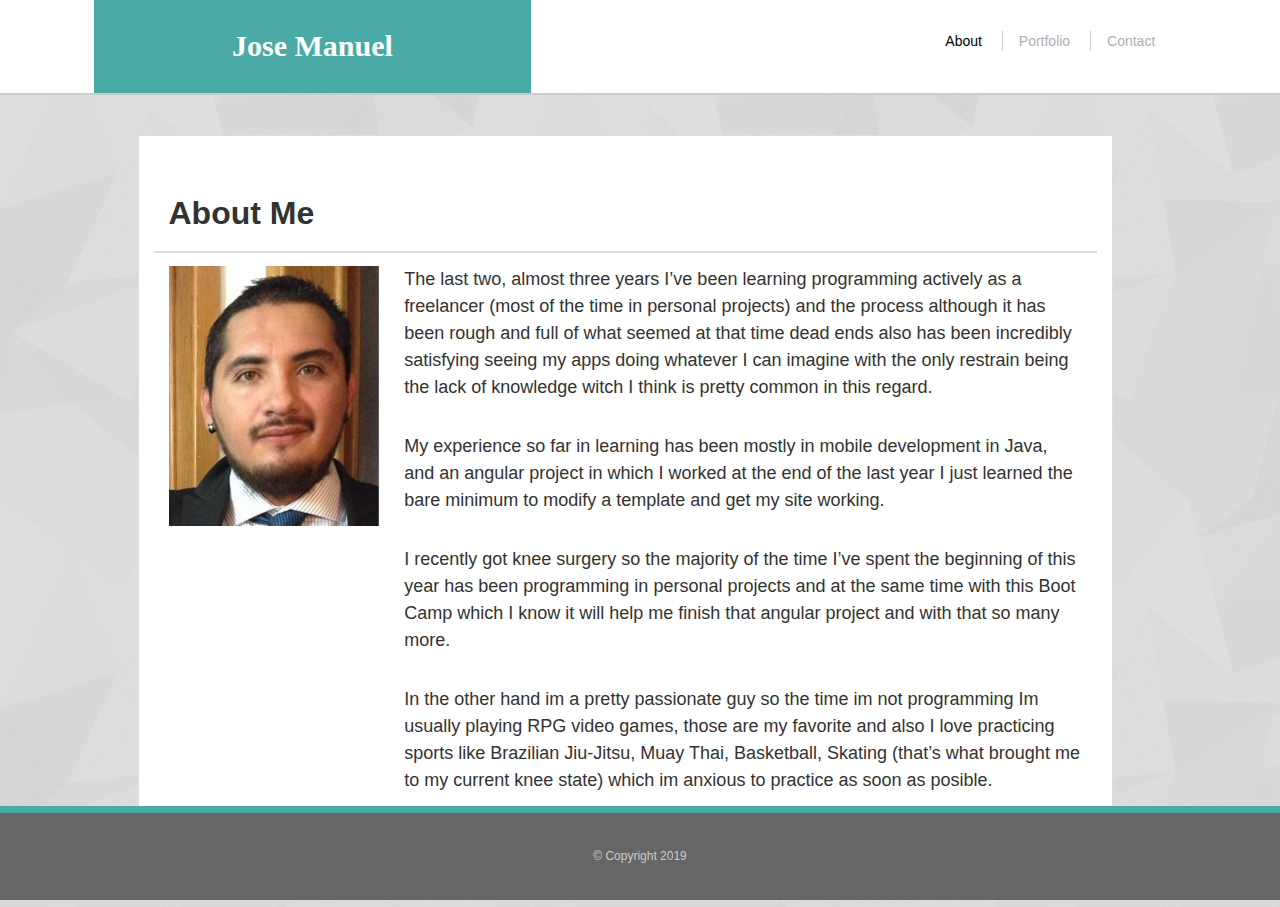
<file: index.html>
<!DOCTYPE html>
<html lang="en">
<head>
	<meta charset="UTF-8">
	<meta name="viewport" content="width=device-width, initial-scale=1">
	<title>Jose Manuel / About Me</title>
	<link rel="stylesheet" href="./assets/css/style.css">
	<link rel="stylesheet" href="./assets/css/bootstrap3.css">
</head>

<body>


<header>
	<div class="row">
		<div class="col-md-1 visible-md visible-lg visible-sm"></div> <!-- espacio vacío -->

		<div class="name col-md-4 col-lg-4 col-sm-4 col-xs-12">
			<div class="name-item">Jose Manuel</div>
		</div>

		<!--grande -->
		<div class="col-md-7 col-lg-7 col-sm-7 visible-md visible-lg visible-sm"
			 style="position: relative;
					top: 50%;
					left: 25%;
					transform: translateY(50%);">
			<nav class="nav navbar-btn">
				<div>
					<ul>
						<li><a href="index.html" class="active">About</a></li>
						<li><a href="#">Portfolio</a></li>
						<li><a href="contact.html">Contact</a></li>
					</ul>
				</div>
			</nav>
		</div>

		<!-- chico -->
		<div class="col-xs-12 visible-xs">
			<nav class="nav navbar-nav nav-chico"
				 style="display: inline-block;">
				<div>
					<ul>
						<li><a href="index.html" class="active">About</a></li>
						<li><a href="#">Portfolio</a></li>
						<li><a href="contact.html">Contact</a></li>
					</ul>
				</div>
			</nav>
		</div>

	</div>
</header>

	<!--<nav class="navbar navbar-default visible-md visible-lg" >
		<div class="container">
			<div>
				<div class="navbar-header">
					<a class="navbar-brand" href="#">Jose Manuel</a>
				</div>
				<ul class="nav navbar-nav navbar-right">
					<li class="active"><a href="#">About</a></li>
					<li><a href="portfolio.html">Portfolio</a></li>
					<li><a href="contact.html">Contact</a></li>
				</ul>
			</div>
		</div>
	</nav>


	<div class="visible-xs visible-sm">
		<div>
			<div class="name">
				<div class="name-item">Jose Manuel</div>
			</div>
		</div>

		<div style="background: white;">
			<nav>
				<div class="container" style="margin-left: 40px;">
					<ul class="nav nav-pills" style="height: 65px; background: red; display: inline;">
							<li><a href="#">About</a></li>
							<li><a href="portfolio.html">Portfolio</a></li>
							<li><a href="contact.html">Contact</a></li>
					</ul>
				</div>
			</nav>
		</div>

	</div>-->


	<div class="container">


		<div class="row">

			<div class="col-md-1 col-xs-1 col-sm-1"></div>
			<div class="main row col-md-10 col-xs-10 col-xs-10 col-sm-10">
				<h1 class="page-title col-sm-12 col-xs-12">About Me</h1>

				<div class="col-md-3 col-sm-12 col-xs-12">
					<img class="image" src="./assets/images/profileimg.jpg" alt="Photo">
				</div>

				<div class="col-md-9 col-sm-12 col-xs-12">
					<p>
						The last two, almost three years I’ve been learning programming actively as a freelancer (most of the time in personal projects) and the process although it has been rough and full of what seemed at that time dead ends also has been incredibly satisfying seeing my apps doing whatever I can imagine with the only restrain being the lack of knowledge witch I think is pretty common in this regard.
					</p>
					<p>
						My experience so far in learning has been mostly in mobile development in Java, and an angular project in which I worked at the end of the last year I just learned the bare minimum to modify a template and get my site working.
					</p>
					<p>
						I recently got knee surgery so the majority of the time I’ve spent the beginning of this year has been programming in personal projects and at the same time with this Boot Camp which I know it will help me finish that angular project and with that so many more.

					</p>
					<p>
						In the other hand im a pretty passionate guy so the time im not programming Im usually playing RPG video games, those are my favorite and also I love practicing sports like Brazilian Jiu-Jitsu, Muay Thai, Basketball, Skating (that’s what brought me to my current knee state) which im anxious to practice as soon as posible.
					</p>
				</div>

			</div>
			<div class="col-md-1 col-xs-1 col-sm-1"></div>

		</div>




	</div>

	<!--<div class="content">
			<div class="main">
				<h1 class="page-title">About Me</h1>
				<p>
					<img class="image" src="./assets/images/profileimg.jpg" alt="Photo">The last two, almost three years I’ve been learning programming actively as a freelancer (most of the time in personal projects) and the process although it has been rough and full of what seemed at that time dead ends also has been incredibly satisfying seeing my apps doing whatever I can imagine with the only restrain being the lack of knowledge witch I think is pretty common in this regard.
				</p>
				<p>
					My experience so far in learning has been mostly in mobile development in Java, and an angular project in which I worked at the end of the last year I just learned the bare minimum to modify a template and get my site working.
				</p>
				<p>
					I recently got knee surgery so the majority of the time I’ve spent the beginning of this year has been programming in personal projects and at the same time with this Boot Camp which I know it will help me finish that angular project and with that so many more.

				</p>
				<p>
					In the other hand im a pretty passionate guy so the time im not programming Im usually playing RPG video games, those are my favorite and also I love practicing sports like Brazilian Jiu-Jitsu, Muay Thai, Basketball, Skating (that’s what brought me to my current knee state) which im anxious to practice as soon as posible.
				</p>
			</div>

		</div>-->

	<footer class="site-footer">
		&copy; Copyright 2019
	</footer>

</body>
</html>
</file>
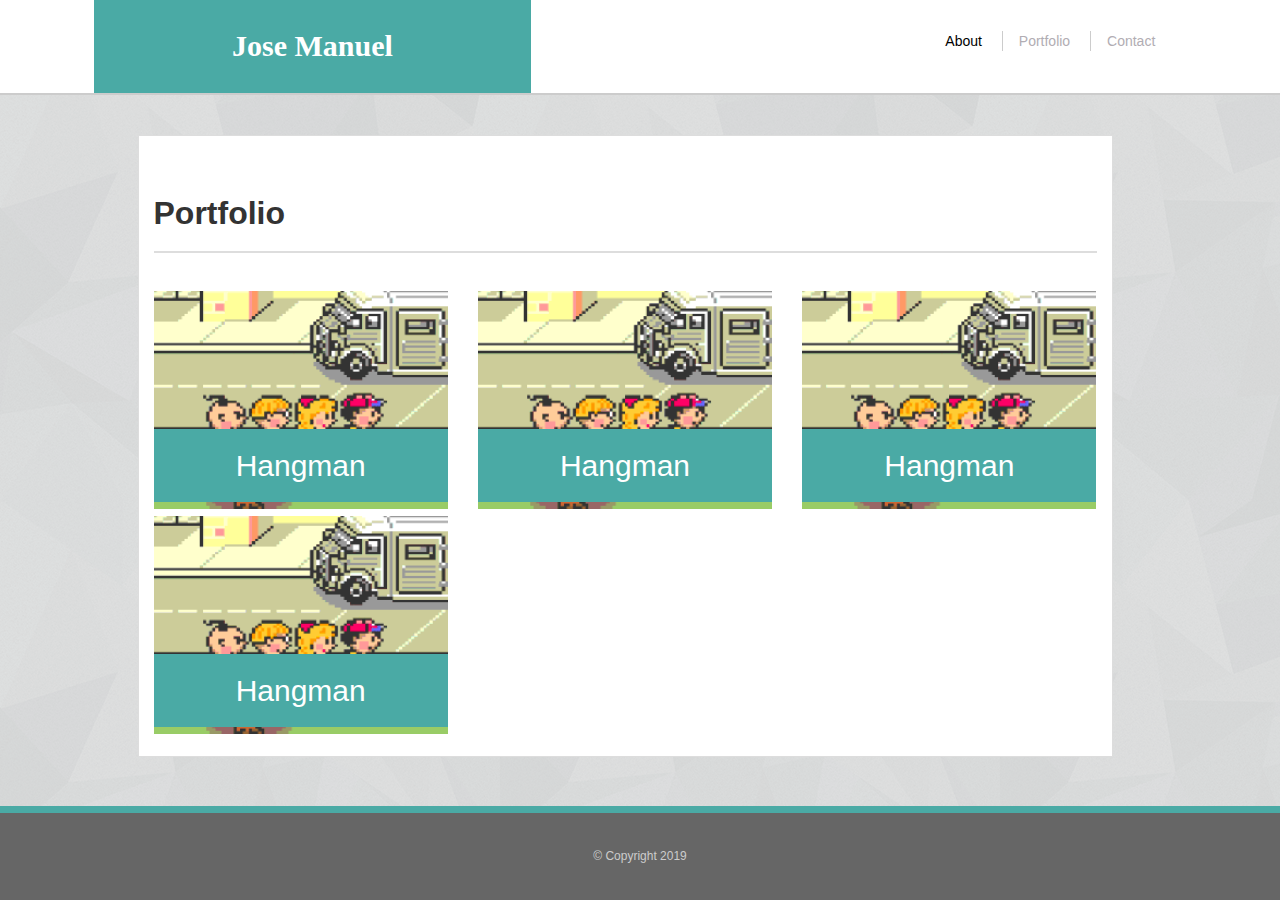
<file: portfolio.html>
<!DOCTYPE html>
<html lang="en">
<head>
	<meta charset="UTF-8">
	<meta name="viewport" content="width=device-width, initial-scale=1">
	<title>Jose Manuel / Portfolio</title>
	<link rel="stylesheet" href="./assets/css/style.css">
	<link rel="stylesheet" href="https://stackpath.bootstrapcdn.com/bootstrap/3.3.7/css/bootstrap.min.css">
</head>
<body>

<header>
	<div class="row">
		<div class="col-md-1 visible-md visible-lg visible-sm"></div> <!-- espacio vacío -->

		<div class="name col-md-4 col-lg-4 col-sm-4 col-xs-12">
			<div class="name-item">Jose Manuel</div>
		</div>

		<!--grande -->
		<div class="col-md-7 col-lg-7 col-sm-7 visible-md visible-lg visible-sm"
			 style="position: relative;
					top: 50%;
					left: 25%;
					transform: translateY(50%);">
			<nav class="nav navbar-btn">
				<div>
					<ul>
						<li><a href="index.html" class="active">About</a></li>
						<li><a href="#">Portfolio</a></li>
						<li><a href="contact.html">Contact</a></li>
					</ul>
				</div>
			</nav>
		</div>

		<!-- chico -->
		<div class="col-xs-12 visible-xs">
			<nav class="nav navbar-nav nav-chico"
				 style="display: inline-block;">
				<div>
					<ul>
						<li><a href="index.html" class="active">About</a></li>
						<li><a href="#">Portfolio</a></li>
						<li><a href="contact.html">Contact</a></li>
					</ul>
				</div>
			</nav>
		</div>

	</div>
</header>

	<div class="container">

		<div class="row">

			<div class="col-md-1 col-xs-1 col-sm-1"></div>

			<div class="main row col-md-10 col-xs-10 col-xs-10 col-sm-10">

				<h1 class="page-title">Portfolio</h1>

				<!-- fotos -->

				<div class="row">

					<div class="col-md-4 col-xs-12 col-sm-6 portfolio-item">
						<a href="#">
							<img class="portfolio-image" src="./assets/images/earthbound.png" alt="Hangman">
							<h2 class="item-name">Hangman</h2>
						</a>
					</div>

					<div class="col-md-4 col-xs-12 col-sm-6 portfolio-item">
						<a href="#">
							<img class="portfolio-image" src="./assets/images/earthbound.png" alt="Hangman">
							<h2 class="item-name">Hangman</h2>
						</a>
					</div>

					<div class="col-md-4 col-xs-12 col-sm-6 portfolio-item">
						<a href="#">
							<img class="portfolio-image" src="./assets/images/earthbound.png" alt="Hangman">
							<h2 class="item-name">Hangman</h2>
						</a>
					</div>

					<div class="col-md-4 col-xs-12 col-sm-6 portfolio-item">
						<a href="#">
							<img class="portfolio-image" src="./assets/images/earthbound.png" alt="Hangman">
							<h2 class="item-name">Hangman</h2>
						</a>
					</div>


				</div>

			</div>


			<div class="col-md-1 col-xs-1 col-sm-1"></div>

		</div>


	</div>

	<footer>
		&copy; Copyright 2019
	</footer>

</body>

</html>
</file>
<file: assets/css/style.css>
html {
	position: relative;
}
html, body {
	font-family: Arial, 'Helvetica Neue', Helvetica, sans-serif;
	color: #777777;
	background-color: #efefef;
	background: #efefef url("../images/bg.png");
}

h1, h2, h3, h4, h5, h6 {
	font-family: 'Georgia', Times, 'Times New Roman', serif;
	color: #4aaaa5;
}

a {
	text-decoration: none;
}

h1 {
	font-size: 30px;
}

h2 {
	font-size: 20px;
}

header {
	width: 100%;
	height: auto;
	border-bottom: 2px solid #cccccc;
	background-color: #ffffff;
}

header {
	/*width: 960px;*/
	margin: 0 auto;
}

.name {
	/*width: 100%;*/
	vertical-align: middle;
	background-color: #4aaaa5;
	float: left;
}

.name-item {
	font-family: 'Georgia', Times, 'Times New Roman', serif;
	font-weight: bold;
	font-size: 30px;
	letter-spacing: 0px;
	color: #ffffff;
	padding: 25px;
	/*width: 100%;*/
	text-align: center;
}

.nav-chico a {
	display: inline-block;
	padding: 10px;
}

.nav ul li {
	display: inline-block;
	padding-left: 16px;
	margin-left: 16px;
}

.nav ul li a {
	color: #b1adb3;
	text-decoration: none;
	-webkit-transition: color .4s;
	transition: color .4s;
}

.nav ul li a:hover {
	color: #4aaaa5;
}

.nav ul li a.active {
	color: #000000;
}


.content {
	width: 960px;
	clear: both;
	margin: 0 auto 100px auto;
}

.main {
	display: inline-block;
	width: 100%;
	margin: 40px 0;
	padding: 40px;
	background-color: #ffffff;
	border: 1px solid #dddddd;
}

.main h1 {
	font-size: 32px;
	font-weight: bold;
	padding-bottom: 20px;
	margin-bottom: 13px;
	border-bottom: 2px solid #dddddd;
}

.main p {
	font-size: 18px;
	line-height: 1.5em;
	margin-bottom: 32px;
}

img.image {
	float: left;
	padding: 0 20px 20px 0;
	width: 230px;
	height: 280px;
}


.portfolio-item {
	width: 270px;
	height: 200px;
	margin-top: 25px;
}

.portfolio-image {
	width: 100%;
}

.item-column {
	display: inline-block;
	position: relative;
	width: 270px;
	height: 200px;
	margin: 4px;
}

.item-name {
	position: relative;
	top: -100px;
	text-align: center;
	background-color: #4aaaa5;
	padding: 20px;
	color: #ffffff;
}

.contact {
	/*width: 540px;*/
}

.contact label {
	display: block;
	padding-bottom: 10px;
}

.contact input, .contact textarea {
	width: 100%;
	border: 1px solid #cccccc;
	margin-bottom: 20px;
	padding: 15px;
	font-size: 16px;
}

.contact input[type="submit"] {
	width: auto;
	background-color: #4aaaa5;
	color: #ffffff;
	border: none;
	padding: 15px 30px;
	font-size: 18px;
}

.nav ul li+li {
	border-left: 1px solid #cccccc;
}

footer {
	position: fixed;
	left: 0;
	bottom: 0;
	width: 100%;
	padding: 35px;
	text-align: center;
	font-size: 12px;
	color: #cccccc;
	background-color: #666666;
	border-top: 7px solid #4aaaa5;
}

/*Sticky footer*/
/*
.wrapper{
	min-height: 100%;
	margin-bottom: -142px;
}
.wrapper:after {
	content: "";
	display: block;
}
.site-footer, .wrapper:after {
	height: 142px;
}
*/
</file>
